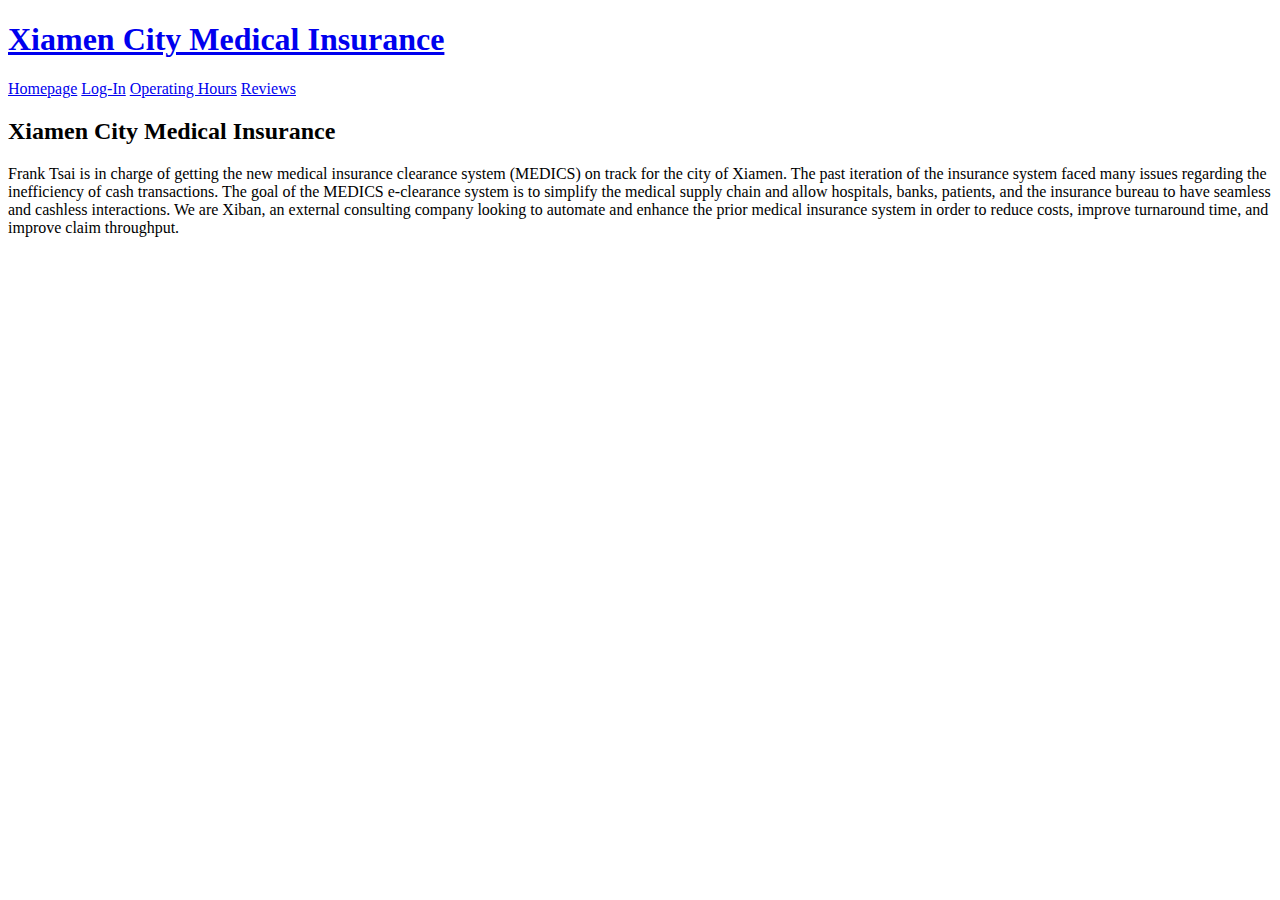
<file: index.html>
<!DOCTYPE HTML>
<html>
	<head>
		<title>Xiamen City Medical Insurance</title>	
	</head>
<body>
<!-- Header -->	
	<h1><a href="index.html">Xiamen City Medical Insurance</a></h1>
<!-- Page Links -->
			<a href="index.html">Homepage</a>
			<a href="Log-In.html">Log-In</a>
			<a href="Operating Hours.html">Operating Hours</a>
			<!-- I want users to schedule an appointment after loggin in, so we should remove the option to login via other pages
				<a href="Appointment.html">Book an Appointment</a>-->
			<a href="Reviews.html">Reviews</a>
	</header>
</div>
<!-- Body -->
<div id="body">
		<section>
			<h2>Xiamen City Medical Insurance</h2>
			<p>Frank Tsai is in charge of getting the new medical insurance clearance system (MEDICS) on track for the city of Xiamen. The past iteration of the insurance system faced many issues regarding the inefficiency of cash transactions. The goal of the MEDICS e-clearance system is to simplify the medical supply chain and allow hospitals, banks, patients, and the insurance bureau to have seamless and cashless interactions. We are Xiban, an external consulting company looking to automate and enhance the prior medical insurance system in order to reduce costs, improve turnaround time, and improve claim throughput.</p>
		</section>														
	</body>
</html>
</file>
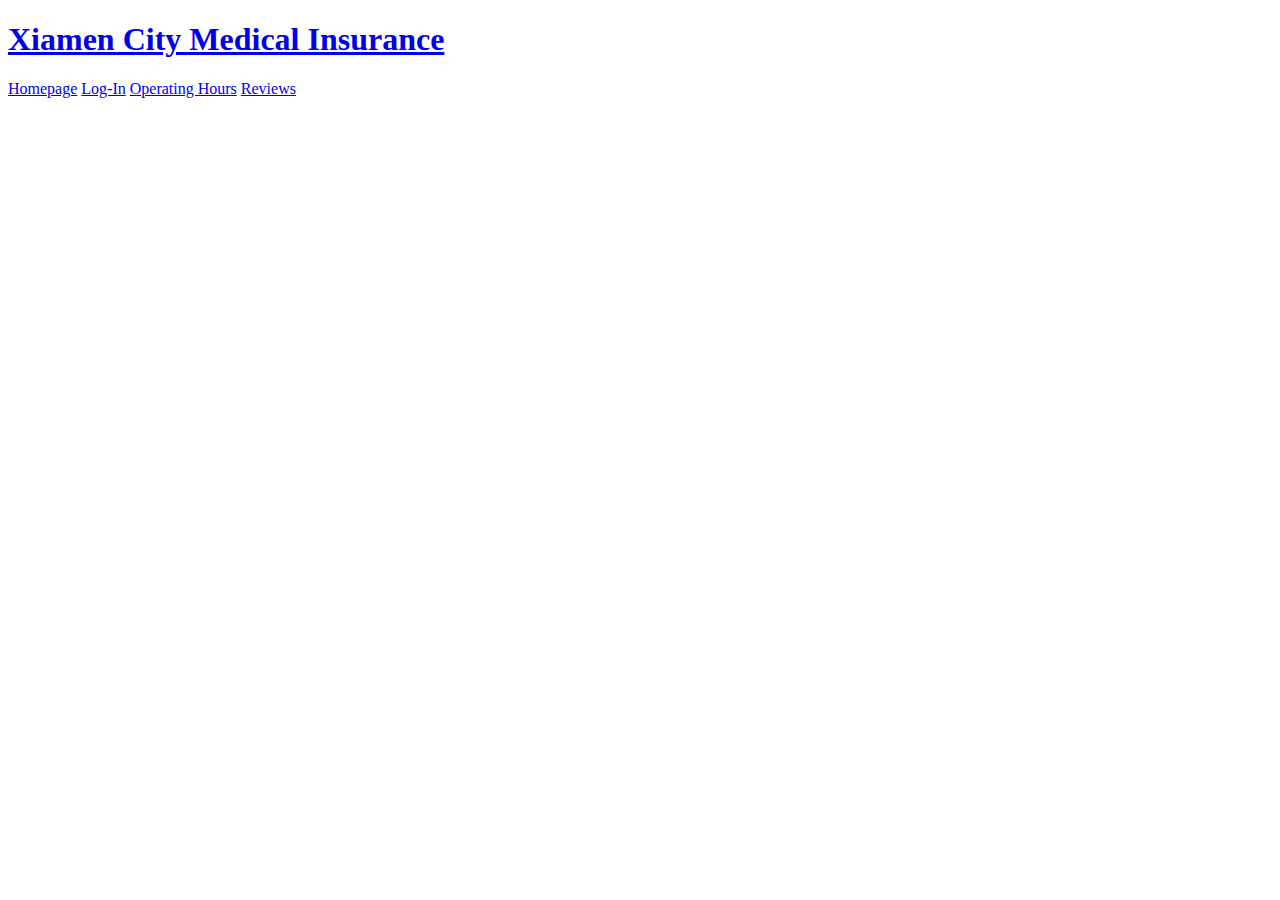
<file: Forget Password.html>
<!DOCTYPE HTML>
<html>
	<head>
		<title>Forgot Password?</title>
	</head>
	<body>
<!-- Header -->	
	<h1><a href="index.html">Xiamen City Medical Insurance</a></h1>
<!-- Page Links -->
			<a href="index.html">Homepage</a>
			<a href="Log-In.html">Log-In</a>
			<a href="Operating Hours.html">Operating Hours</a>
			<!-- if they forgot their password, they shouldn't be able to access their medical records
				<a href="Medical Records.html">Medical Records</a>-->
			<a href="Reviews.html">Reviews</a>
	</header>
</div>
<!-- Body -->
	<section>
	
		</section>								
	</body>
</html>
</file>
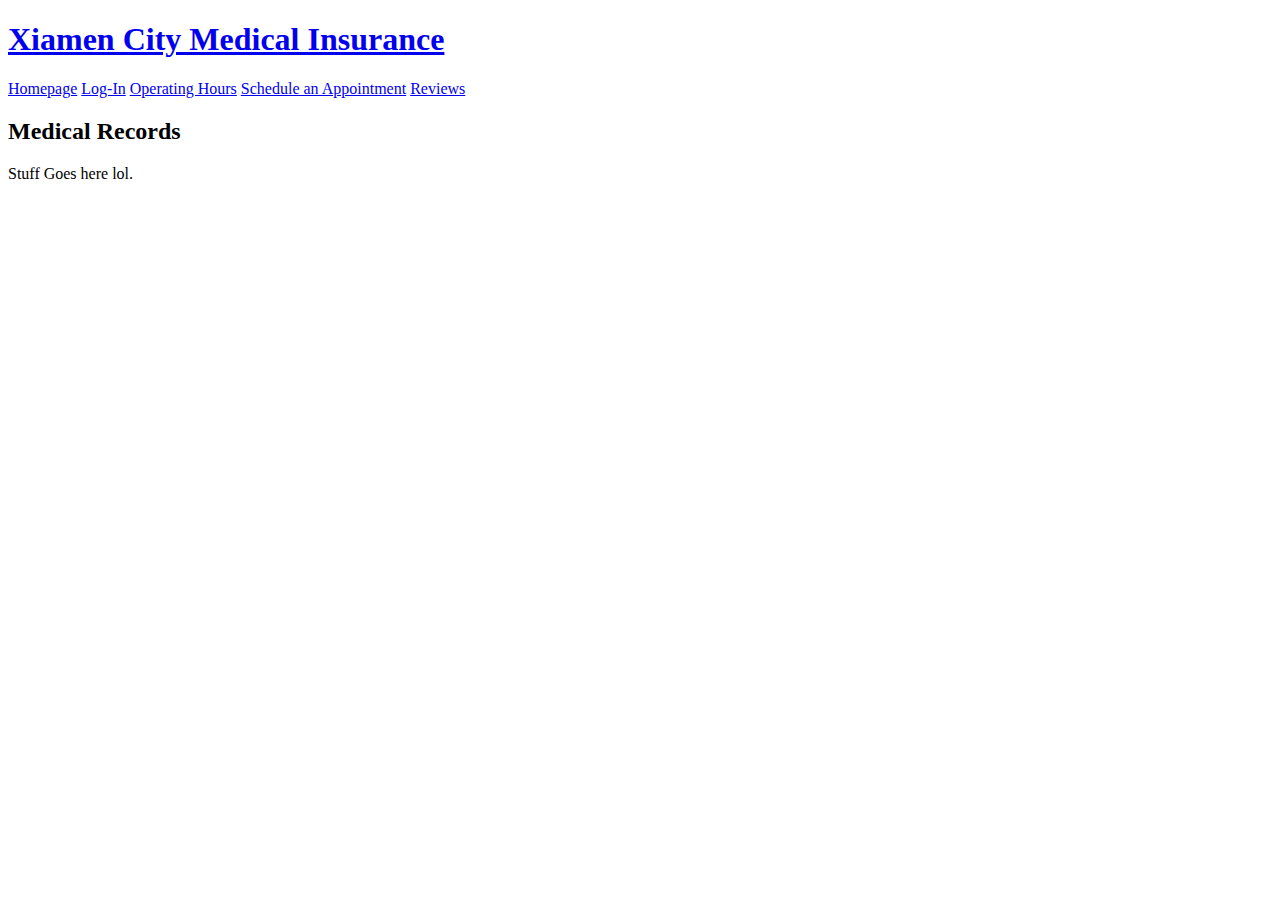
<file: Medical Records.html>
<!DOCTYPE HTML>
<html>
	<head>
		<title>Medical Records</title>
	</head>
	<body>
<!-- Header -->	
	<h1><a href="index.html">Xiamen City Medical Insurance</a></h1>
<!-- Page Links -->
			<a href="index.html">Homepage</a>
			<a href="Log-In.html">Log-In</a>
			<a href="Operating Hours.html">Operating Hours</a>
			<a href="Appointment.html">Schedule an Appointment</a>
			<a href="Reviews.html">Reviews</a>
	</header>
</div>
<!-- Body -->
		<section>
			<h2>Medical Records</h2>
			<p>Stuff Goes here lol.</p>
		</section>
	</body>
</html>
</file>
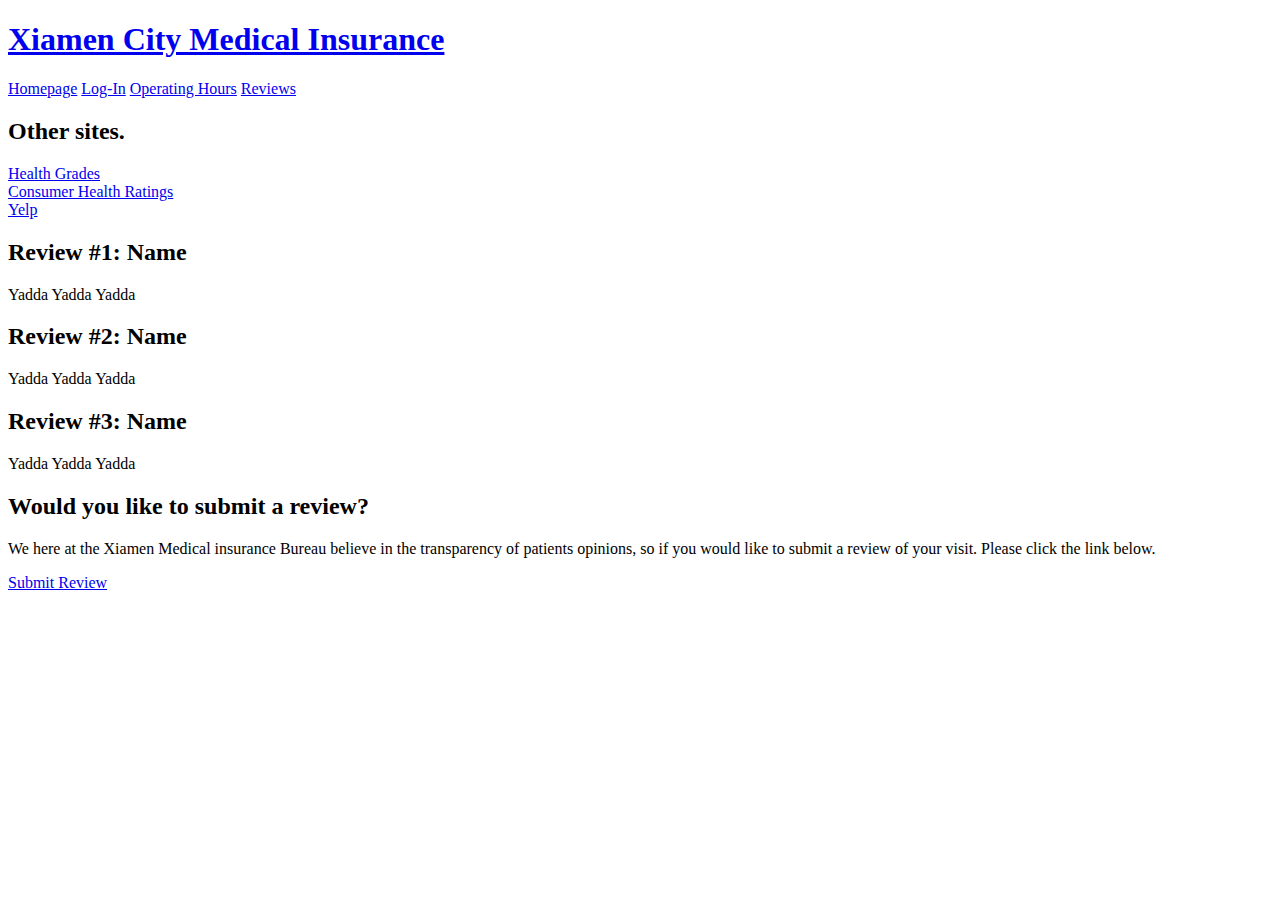
<file: Reviews.html>
<!DOCTYPE HTML>
<html>
	<head>
		<title>Reviews</title>
	</head>
	<body>
<!-- Header -->	
	<h1><a href="index.html">Xiamen City Medical Insurance</a></h1>
<!-- Page Links -->
			<a href="index.html">Homepage</a>
			<a href="Log-In.html">Log-In</a>
			<a href="Operating Hours.html">Operating Hours</a>
			<!-- I want users to schedule an appointment after loggin in, so we should remove the option to login via other pages
				<a href="Appointment.html">Book an Appointment</a>-->
			<a href="Reviews.html">Reviews</a>
	</header>
</div>
<!-- Body -->
	<section>
		<h2>Other sites.</h2>
			<li><a href="#">Health Grades</a></li>
			<li><a href="#">Consumer Health Ratings</a></li>
			<li><a href="#">Yelp</a></li>
		</ul>
		</section>
		<section>
			<h2>Review #1: Name</h2>
			<p>Yadda Yadda Yadda</p>
		</section>
		<section>
			<h2>Review #2: Name</h2>
			<p>Yadda Yadda Yadda</p>
		</section>
		<section>
			<h2>Review #3: Name</h2>
			<p>Yadda Yadda Yadda</p>
		</section>
		</div>
			<h2>Would you like to submit a review?</h2>
			<p>We here at the Xiamen Medical insurance Bureau believe in the transparency of patients opinions, so if you would like to submit a review of your visit. Please click the link below. </p>
			<li><a href="Submit Review.html">Submit Review</a></li>
		</section>								
	</body>
</html>
</file>
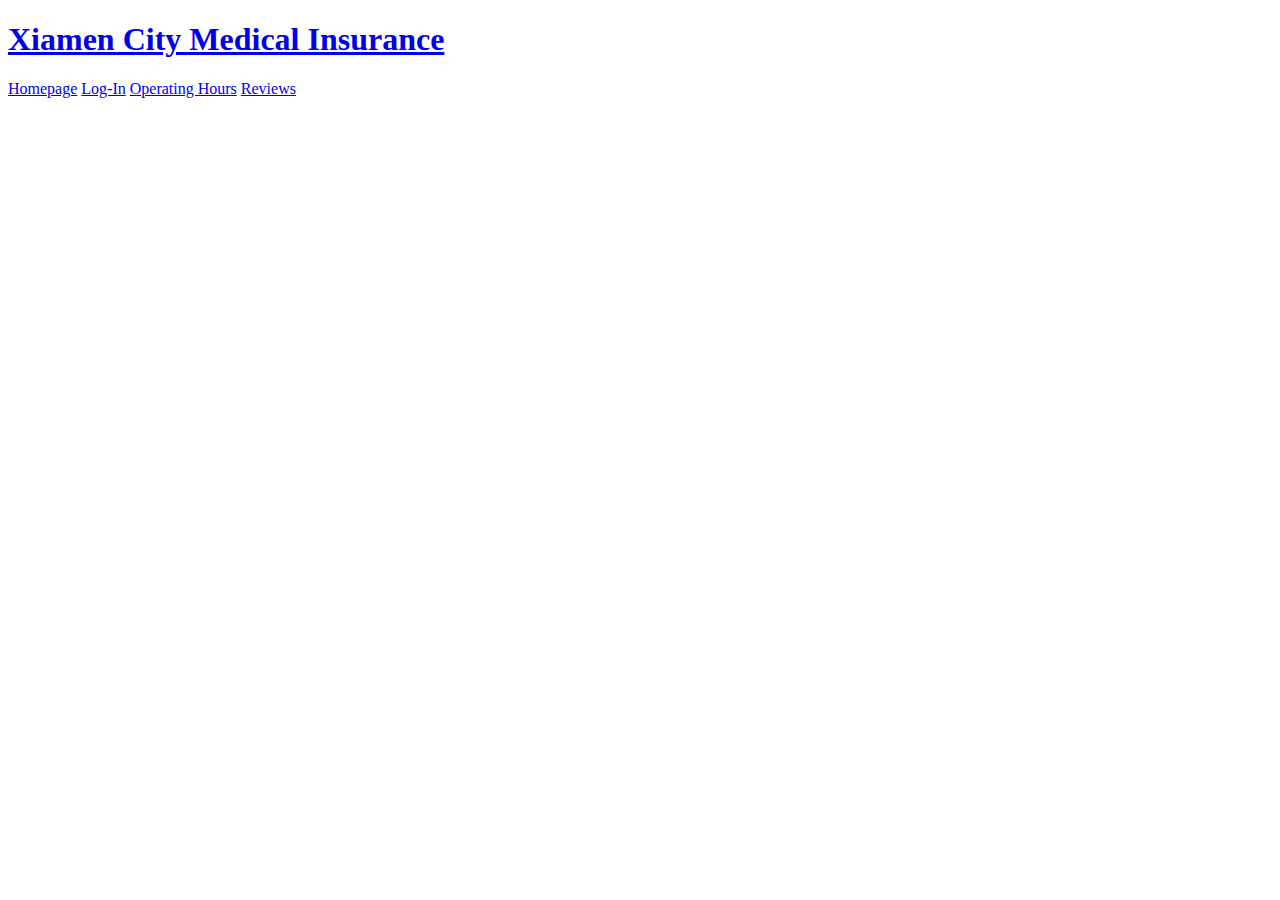
<file: Submit Review.html>
<!DOCTYPE HTML>
<html>
	<head>
		<title>Submit a Review</title>
	</head>
	<body>
<!-- Header -->	
	<h1><a href="index.html">Xiamen City Medical Insurance</a></h1>
<!-- Page Links -->
			<a href="index.html">Homepage</a>
			<a href="Log-In.html">Log-In</a>
			<a href="Operating Hours.html">Operating Hours</a>
			<!-- I want users to schedule an appointment after loggin in, so we should remove the option to login via other pages
				<a href="Appointment.html">Book an Appointment</a>-->
			<a href="Reviews.html">Reviews</a>
	</header>
</div>
<!-- Body -->
	<section>
	
		</section>								
	</body>
</html>
</file>
